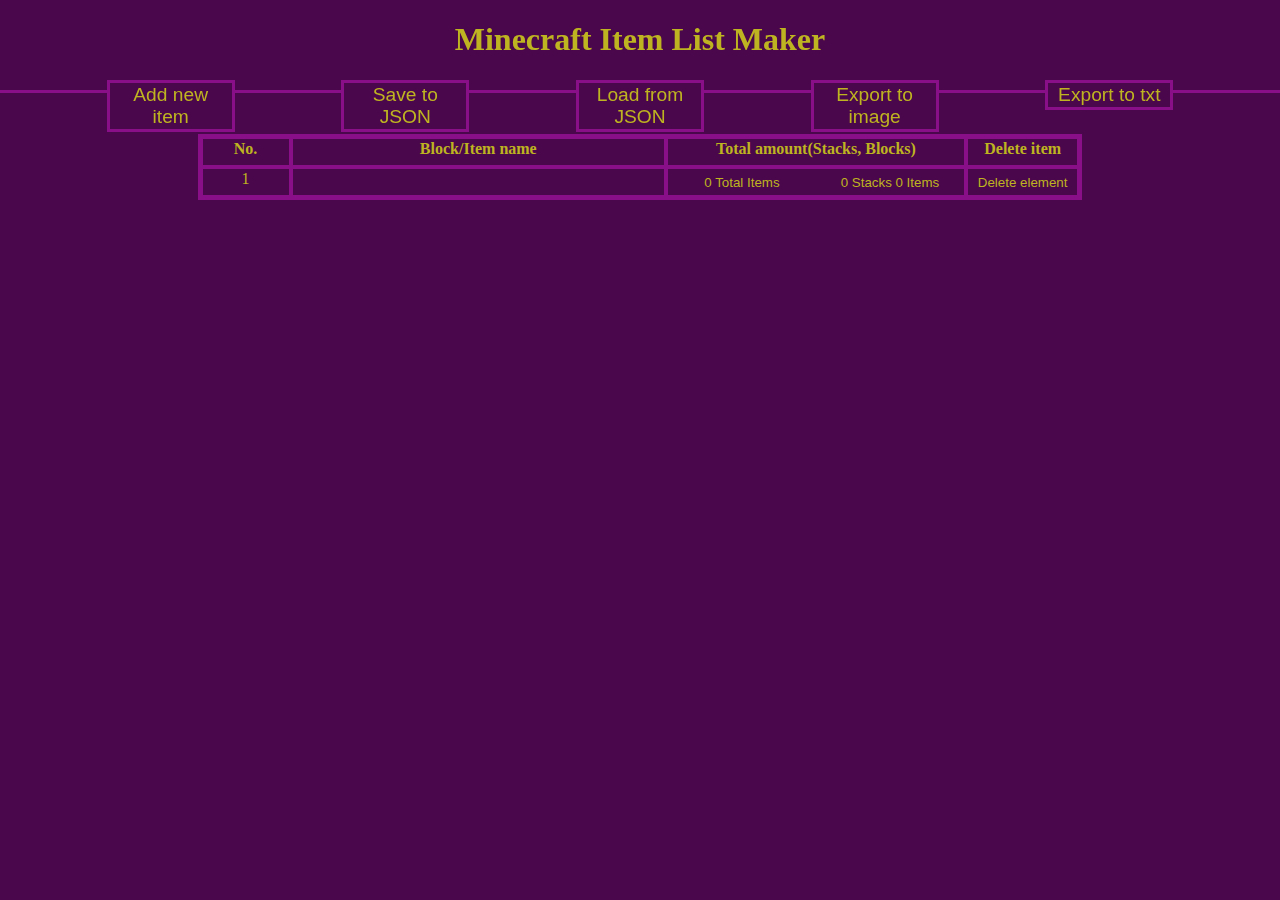
<file: index.html>
<!DOCTYPE html>
<html lang="en">
    <head>
        <meta charset="UTF-8">
        <meta name="viewport" content="width=device-width, initial-scale=1.0">
        <title>MC item list maker</title>

        <link rel="stylesheet" href="styles.css">

        <script src="jsLogic/rowManagment.js"></script>
        <script src="jsLogic/scraping.js"></script>
    </head>
    <body onload="loadOrNew()">
        <nav>
            <h1>
                Minecraft Item List Maker
            </h1>
            <div id="options">
                <button class="optionButtons" onclick="addNewColumn()">Add new item</button>
                <button class="optionButtons" onclick="scrapeData()">Save to JSON</button>
                <button class="optionButtons">Load from JSON</button>
                <button class="optionButtons">Export to image</button>
                <button class="optionButtons">Export to txt</button>
            </div>        
        </nav>

        <div id="mainWrapper">
            <table>
                <tbody>
                    <tr>
                        <th class="num">
                            No.
                        </th>
                        <th class="mname">
                            Block/Item name
                        </th>
                        <th class="amount">
                            Total amount(Stacks, Blocks)
                        </th>
                        <th class="del">
                            Delete item
                        </th>
                    </div>
                    <tr id="row1">
                        <td class="num">1</td>
                        <td class="mname"></td>
                        <td class="amount" id="idBlocks1">
                            <button id="total" onclick="setTotalAmount(1)">
                                0 Total Items
                            </button>
                            <button id="stacks" onclick="setStackAmount(1)">
                                0 Stacks 0 Items
                            </button>
                        </td>
                        <td class="del">
                            <button class="buttonDelete" onclick="deleteColumn(row1)">Delete element</button>
                        </td>
                    </div>
                </tbody>
            </table>
        </div>
    </body>
</html>
</file>
<file: styles.css>
/*root and body*/
:root {
    --backgroud: rgb(75, 7, 75);
    --border: rgb(136, 15, 136);
    --font: rgb(190, 180, 33);
    --delHover: rgb(255, 30, 40);
    --buttonAndInputHover: rgb(48, 5, 48);
}

body {
    background-color: var(--backgroud);
    color: var(--font);
    border: none;
    display: flex;
    flex-direction: column;
}


/* Navigation bar and content */
nav {
    top: 0%;
    left: 0%;
    right: 0%;
    position: fixed;
    width: 100%;
    height: fit-content;
    background-color: var(--backgroud);
    border-bottom: 3px solid var(--border);
    max-height: 10%;
}

h1 {
    display: flex;
    justify-content: center;
}

#options {
    display: flex;
    justify-content: space-evenly;
    margin-top: 1%;
    margin-bottom: 2%;
}

.optionButtons {
    width: 10%;
    height: 11%;
    font-size: larger;
    display: flex;
    text-align: center;
    justify-content: center;
    border: solid var(--border) 3px;
}


/* main display: main table */
#mainWrapper {
    margin-top: 10%;
    width: 100%;
    display: flex;
    justify-content: center;

}

table {
    align-items: center;
    display: flex;
    flex-direction: column;
    height: max-content;
    border: solid var(--border) 3px;
    width: 70%;
    text-align: center;
}

tbody {
    width: 100%;
    height: 100%;
}

tr {
    display: flex;
    flex-direction: row;
    height: 30px;
    width: 100%;
    border-collapse: collapse;
}

th, td {
    border: solid var(--border) 2px;
}

.num {
    width: 10%;
}

.mname {
    width: 44%;
}

.amount {
    width: 35%;
}

.amount button {
    height: 100%;
    width: 49%;
}

.del {
    width: 12.8%;
}

.buttonDelete {
    width: 100%;
    height: 100%;
}

.buttonDelete:hover {
    background-color: var(--delHover);
}


/* Global (all tags) - buttons */
button {
    background-color: var(--backgroud);
    color: var(--font);
    border: none;
}

button:hover, select:hover {
    background-color: var(--buttonAndInputHover);
}


/* Global (all tags) - other */
option, select {
    width: 100%;
    height: 100%;
    background-color: var(--backgroud);
    color: var(--font);
    border: none;
}
</file>
